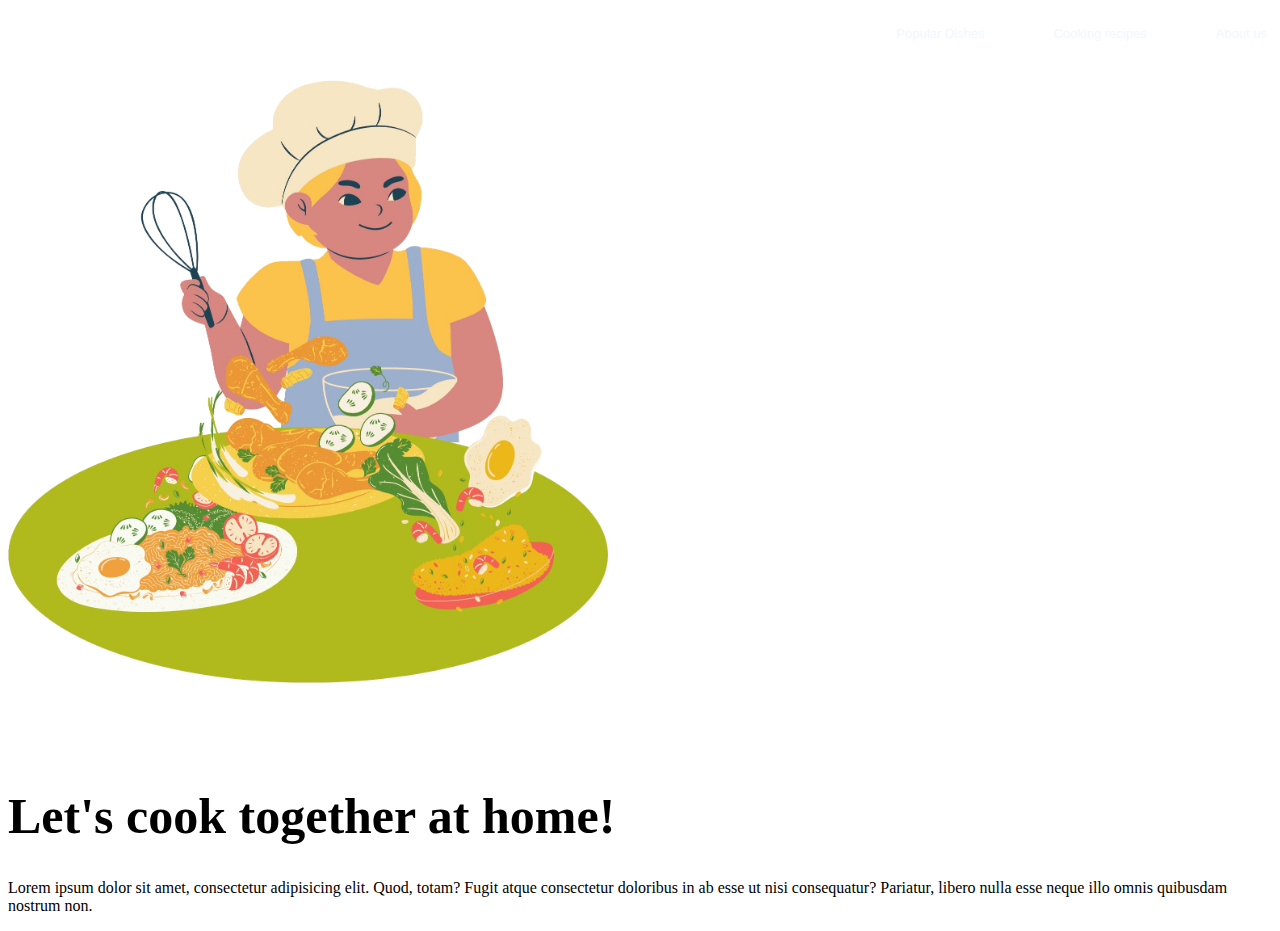
<file: Cooking Recipes/index.html>
<!DOCTYPE html>
<html lang="en">
<head>
    <meta charset="UTF-8">
    <meta name="viewport" content="width=device-width, initial-scale=1.0">
    <title>Home Page</title>
    <link href="https://cdn.jsdelivr.net/npm/bootstrap@5.3.0/dist/css/bootstrap.min.css" rel="stylesheet" integrity="sha384-9ndCyUaIbzAi2FUVXJi0CjmCapSmO7SnpJef0486qhLnuZ2cdeRhO02iuK6FUUVM" crossorigin="anonymous">
    <script src="https://cdn.jsdelivr.net/npm/bootstrap@5.3.0/dist/js/bootstrap.bundle.min.js" integrity="sha384-geWF76RCwLtnZ8qwWowPQNguL3RmwHVBC9FhGdlKrxdiJJigb/j/68SIy3Te4Bkz" crossorigin="anonymous"></script>
    <link rel="preconnect" href="https://fonts.googleapis.com">
    <link rel="preconnect" href="https://fonts.gstatic.com" crossorigin>
    <link href="https://fonts.googleapis.com/css2?family=Alkatra&family=Caveat&display=swap" rel="stylesheet">
    <link rel="stylesheet" href="https://cdn.jsdelivr.net/npm/bootstrap-icons@1.10.5/font/bootstrap-icons.css">
    <link rel="stylesheet" href="CSS/index_style.css">
</head>
<body>
<div class="container mt-3">
    <div class="navbar text-dark p-2">
        <nav>
            <ul>
                <li class="nav-item"><a href="index.html" class="nav-link">Popular Dishes</a></li>
                <li  class="nav-item"><a href="shop.html" class="nav-link">Cooking recipes</a></li>
                <li  class="nav-item"><a href="about.html" class="nav-link">About us</a></li>
            </ul>
        </nav>
    </div><br>
    <div class="row">
        <div class="col-md-7">
            <img src="Images/Colorful_Illustration_Food_Vlogger_Youtube_Channel_Art__1_-removebg.png" alt="" style="width: 600px;">
        </div>
        <div class="col-md-5" style="margin-top: 100px;">
            <h1 style="font-size: 50px;">Let's cook together at home!</h1>
            <p>Lorem ipsum dolor sit amet, consectetur adipisicing elit. Quod, totam? Fugit atque consectetur doloribus in ab esse ut nisi consequatur? Pariatur, libero nulla esse neque illo omnis quibusdam nostrum non.</p>
        </div>
    </div>
</div>

        
</body>
</html>
</file>
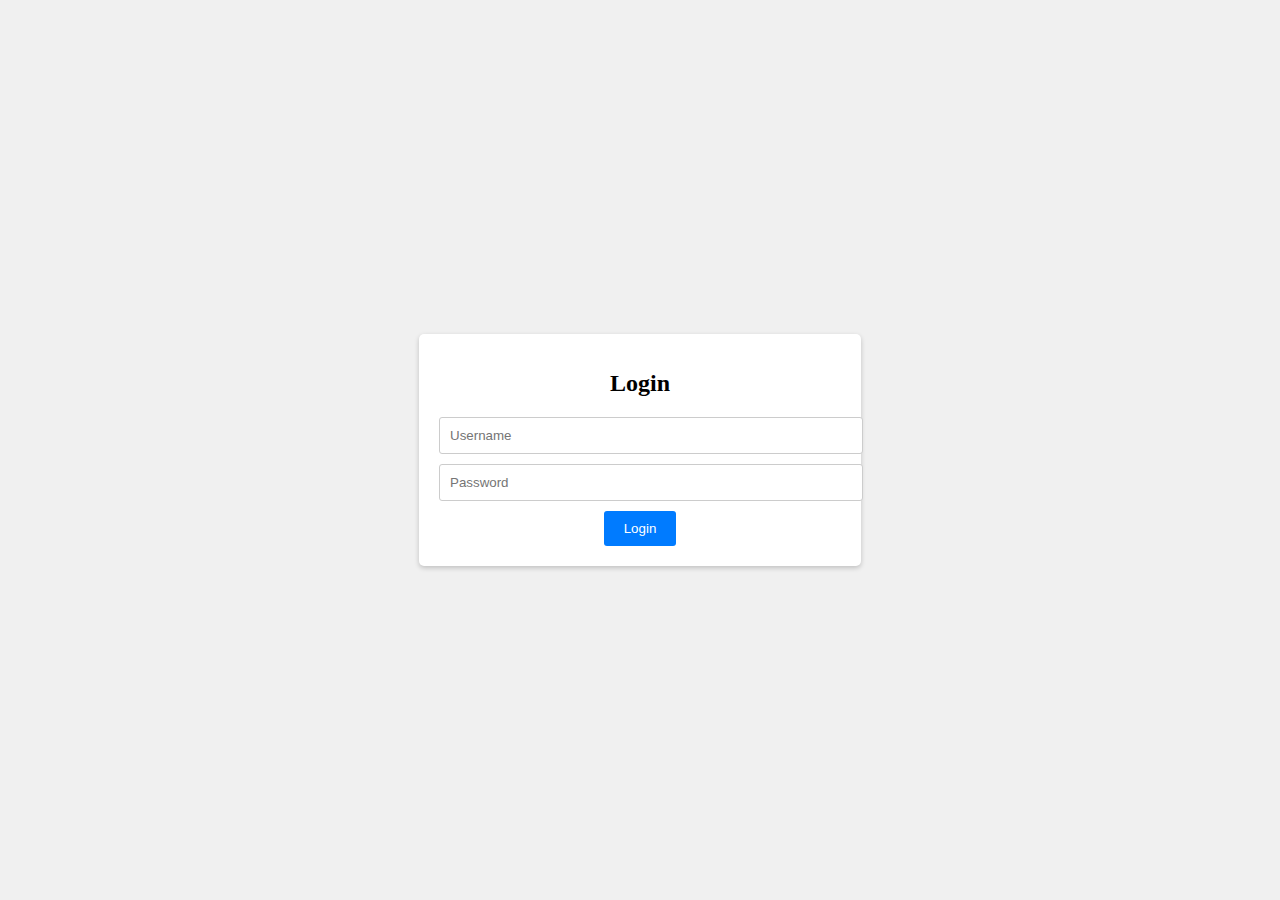
<file: login.html>
<!DOCTYPE html>
<html>
<head>
    <title>Login Page</title>
    <style>
        body {
            display: flex;
            justify-content: center;
            align-items: center;
            height: 100vh;
            margin: 0;
            background-color: #f0f0f0;
        }

        .login-container {
            text-align: center;
            background-color: #fff;
            padding: 20px;
            border-radius: 5px;
            box-shadow: 0 2px 5px rgba(0, 0, 0, 0.2);
        }
        h1 {
            font-size: 24px;
        }

        .input-container {
            margin-top: 20px;
        }

        input[type="text"],
        input[type="password"] {
            width: 100%;
            padding: 10px;
            margin-bottom: 10px;
            border: 1px solid #ccc;
            border-radius: 3px;
        }

        .login-button {
            padding: 10px 20px;
            background-color: #007BFF;
            color: #fff;
            border: none;
            border-radius: 3px;
            cursor: pointer;
            transition: background-color 0.3s;
        }

        .login-button:hover {
            background-color: #0056b3;
        }
    </style>
</head>
<body>
    <div class="login-container">
        <h1>Login</h1>
        <div class="input-container">
            <input type="text" placeholder="Username">
            <input type="password" placeholder="Password">
        </div>
        <button class="login-button">Login</button>
    </div>
</body>
</html>
</file>
<file: Cooking Recipes/CSS/index_style.css>
.navbar{
    height: 12%;
    display:flex;
    align-items: center;
}
nav{
    flex: 1;
    text-align: right;
}
nav ul li{
    list-style: none;
    display: inline-block;
    margin-left: 60px;
    margin-bottom: 1px;
}

nav ul li a{
    text-decoration: none;
    color:aliceblue;
    font-size: 13px;
    font-family:'Franklin Gothic Medium', 'Arial Narrow', Arial, sans-serif;
    margin-right: 5px;

}
</file>
